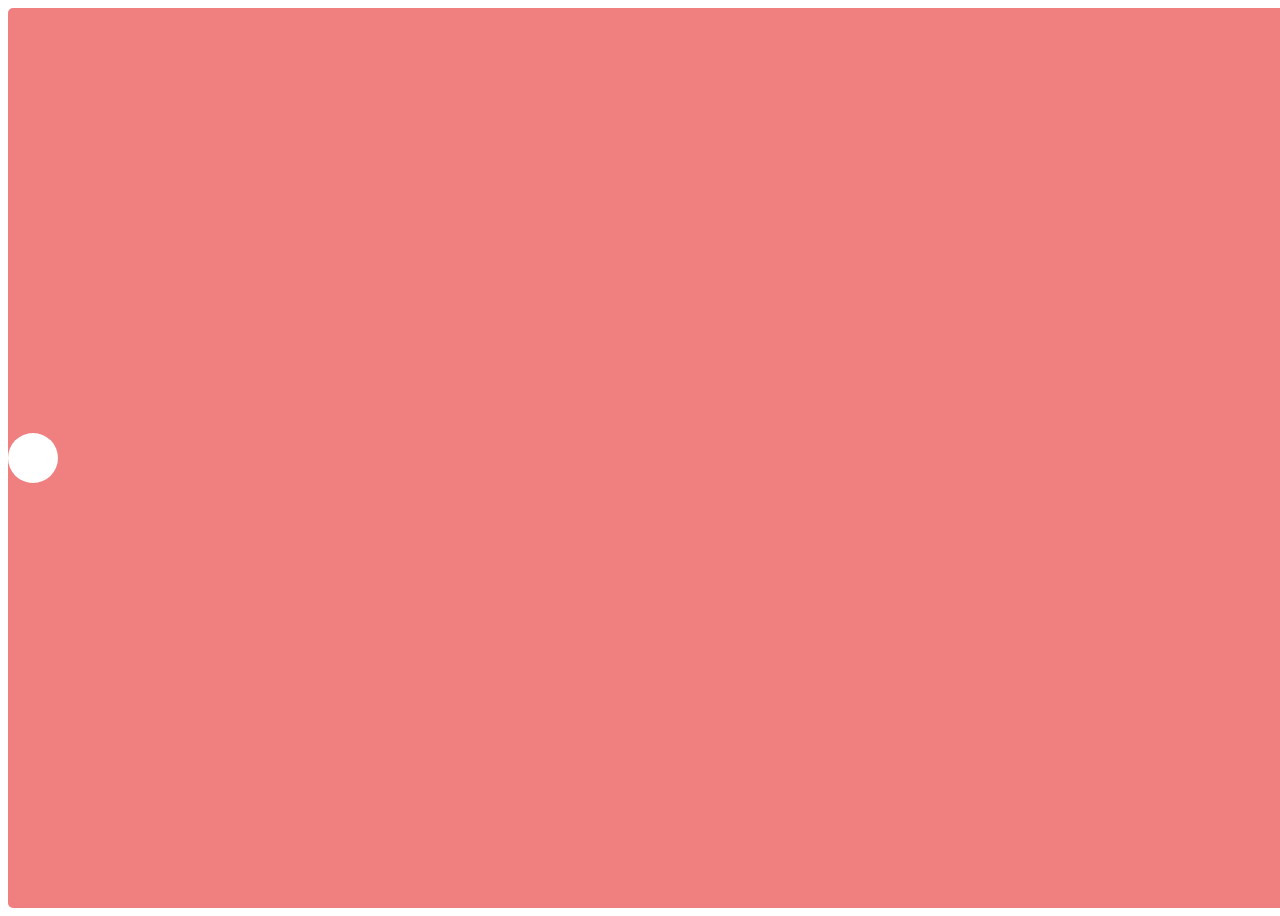
<file: Bounce animation/Index.html>
<!DOCTYPE html>
<html lang="en">

<head>
    <meta charset="UTF-8">
    <meta name="viewport" content="width=device-width, initial-scale=1.0">
    <title>Bounce animation</title>
    <style>
        .background {
            width: 100vw;
            height: 100vh;
            background-color: lightcoral;
            border-radius: 5px;
            margin: 0px 0px;
            margin-top: 0px;
            display: flex;
            align-items: center;
        }

        .ball {
            width: 50px;
            height: 50px;
            background-color: white;
            border-radius: 50%;
            margin-top: 0px;
            margin-left: 0px;
            animation-name: HarshKaAnimation;
            animation-duration: 15s;
            animation-delay: 1s;
            animation-iteration-count: infinite;
            transition-timing-function: cubic-bezier(0.3, 0.6, 0.4, 1);
        }

        @keyframes HarshKaAnimation {
            0% {
                transform: translateY(-210px);
            }

            5% {
                transform: translateX(50px) translateY(280px);
            }

            10% {
                transform: translateX(100px) translateY(-190px);
            }

            15% {
                transform: translateX(150px) translateY(280px);
            }

            20% {
                transform: translateX(200px) translateY(-170px);
            }

            25% {
                transform: translateX(250px) translateY(280px);
            }

            30% {
                transform: translateX(300px) translateY(-150px);
            }

            35% {
                transform: translateX(350px) translateY(280px);
            }

            40% {
                transform: translateX(400px) translateY(-130px);
            }

            45% {
                transform: translateX(450px) translateY(280px);
            }

            50% {
                transform: translateX(500px) translateY(-110px);
            }
            55% {
                transform: translateX(550px) translateY(280px);
            }
            60% {
                transform: translateX(600px) translateY(-90px);
            }
            65% {
                transform: translateX(650px) translateY(280px);
            }
            70% {
                transform: translateX(700px) translateY(-70px);
            }
            75% {
                transform: translateX(750px) translateY(280px);
            }
            80% {
                transform: translateX(800px) translateY(-50px);
            }
            85% {
                transform: translateX(850px) translateY(280px);
            }
            90% {
                transform: translateX(900px) translateY(-30px);
            }
            95% {
                transform: translateX(950px) translateY(280px);
            }
            100% {
                transform: translateX(1000px) translateY(-10px);
            }

        }
    </style>

</head>

<body>
    <div class="background">
        <div class="ball"></div>
    </div>
</body>

</html>
</file>
